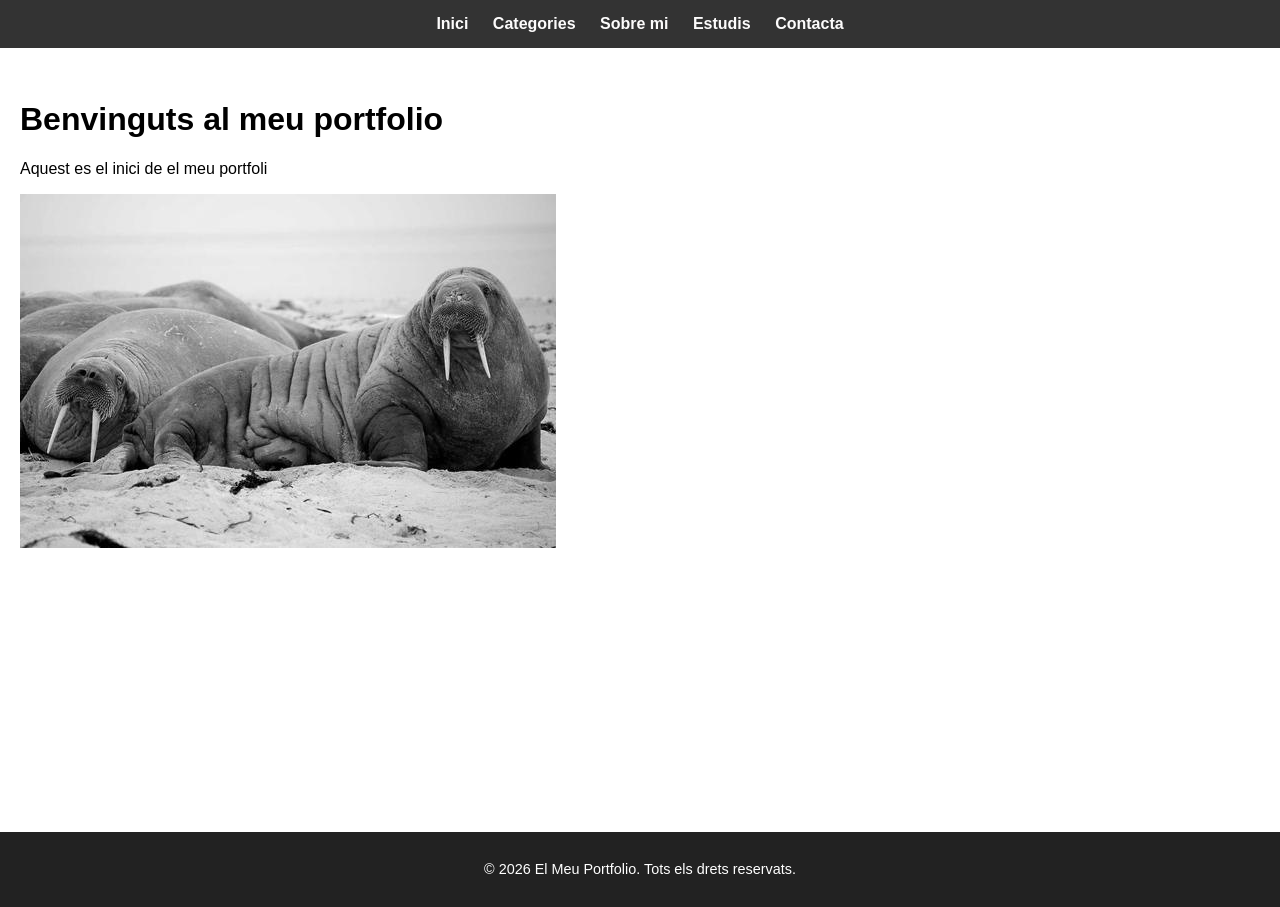
<file: index.html>
<!DOCTYPE html>
<html lang="ca">
<head>
    <meta charset="UTF-8">
    <title>Inici - El Meu Portfolio</title>
    <link rel="stylesheet" href="css/style.css">
</head>
<body>

    <header>
        <nav>
            <ul>
                <li><a href="index.html">Inici</a></li>
                <li><a href="pages/categories.html">Categories</a></li>
                <li><a href="pages/sobre_mi.html">Sobre mi</a></li>
                <!-- CORREGIDO: Añadida la carpeta pages/ delante para que encuentre el archivo -->
                <li><a href="pages/estudis.html">Estudis</a></li>
                <li><a href="pages/contacta.html">Contacta</a></li>
            </ul>
        </nav>
    </header>

    <div class="contingut-principal">
        <h1>Benvinguts al meu portfolio</h1>
        <p>Aquest es el inici de el meu portfoli</p>
        <img src="imatges/Foto3.jpg" alt="Foto">
    </div>

    <footer>
        <p>&copy; 2026 El Meu Portfolio. Tots els drets reservats.</p>
    </footer>

</body>
</html>
</file>
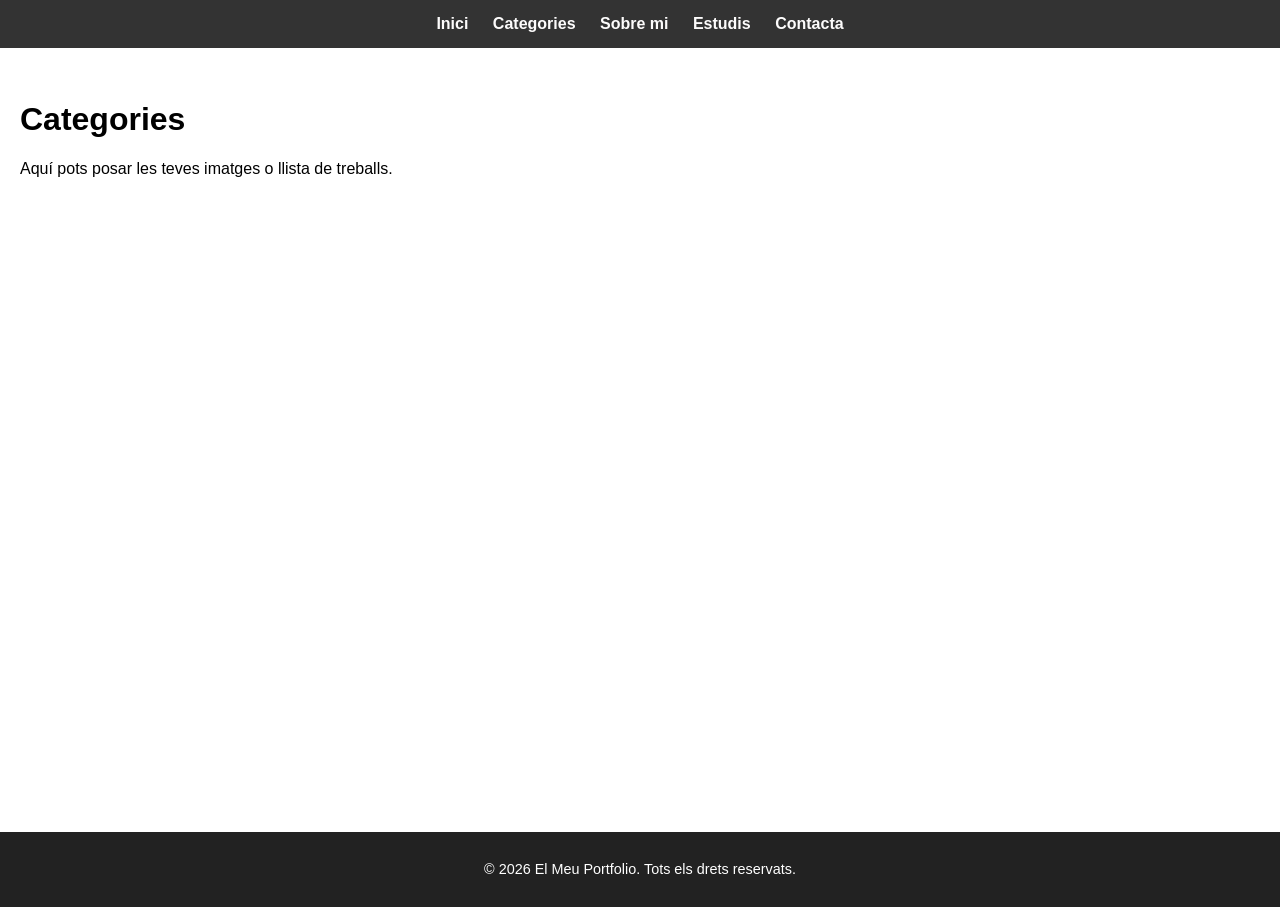
<file: pages/categories.html>
<!DOCTYPE html>
<html lang="ca">
<head>
    <meta charset="UTF-8">
    <title>Categories - El Meu Portfolio</title>
    <link rel="stylesheet" href="../css/style.css">
</head>
<body>

    <header>
        <nav>
            <ul>
                <li><a href="../index.html">Inici</a></li>
                <li><a href="categories.html">Categories</a></li>
                <li><a href="sobre_mi.html">Sobre mi</a></li>
                <li><a href="estudis.html">Estudis</a></li>
                <li><a href="contacta.html">Contacta</a></li>
            </ul>
        </nav>
    </header>

    <div class="contingut-principal">
        <h1>Categories</h1>
        <p>Aquí pots posar les teves imatges o llista de treballs.</p>
    </div>

    <footer>
        <p>&copy; 2026 El Meu Portfolio. Tots els drets reservats.</p>
    </footer>

</body>
</html>
</file>
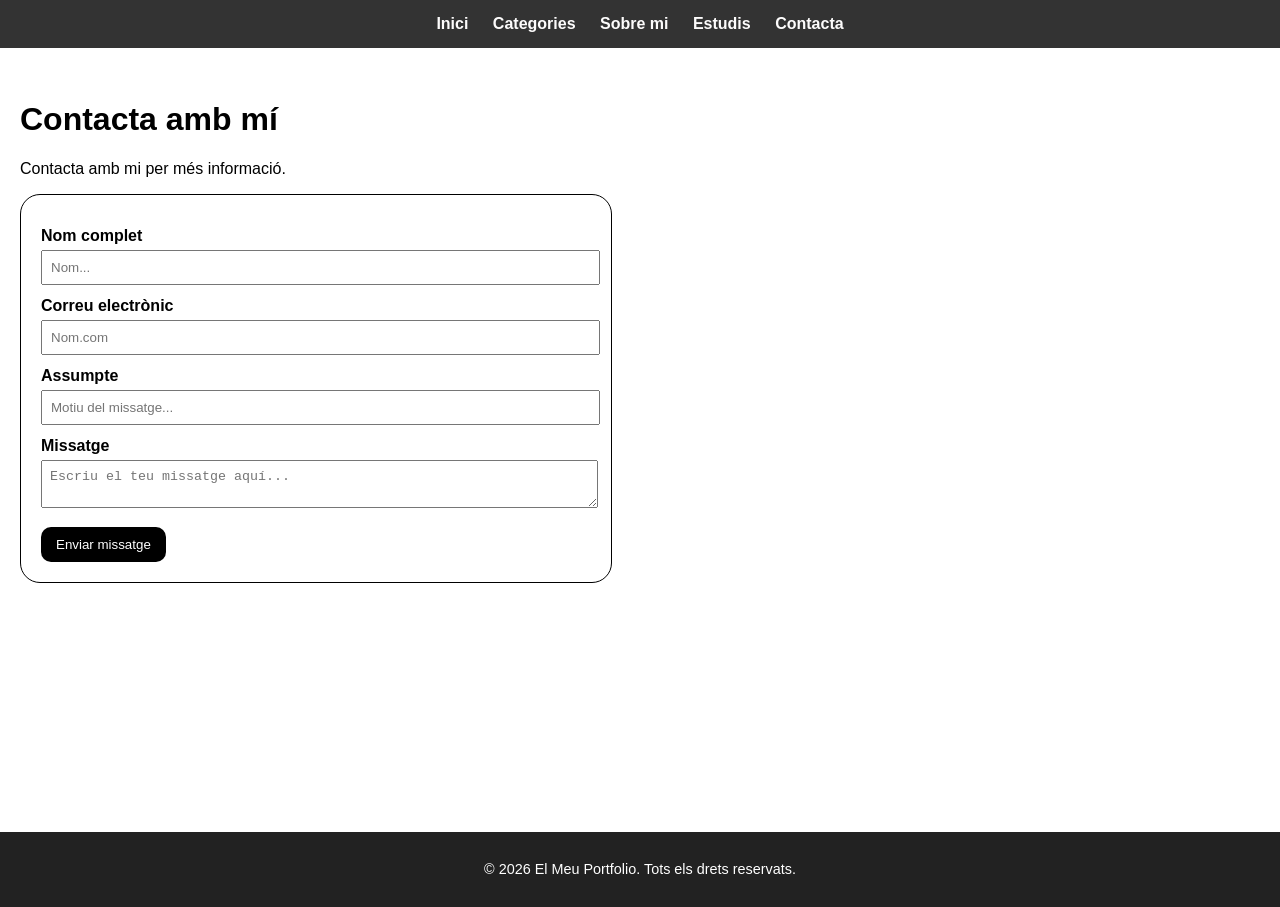
<file: pages/contacta.html>
<!DOCTYPE html>
<html lang="ca">
<head>
    <meta charset="UTF-8">
    <title>Sobre mi - El Meu Portfolio</title>
    <link rel="stylesheet" href="../css/style.css">
</head>

<body>
    <header>
        <nav>
            <ul>
                <li><a href="../index.html">Inici</a></li>
                <li><a href="categories.html">Categories</a></li>
                <li><a href="sobre_mi.html">Sobre mi</a></li>
                <li><a href="estudis.html">Estudis</a></li>
                <li><a href="contacta.html">Contacta</a></li>
            </ul>
        </nav>
    </header>

    <div class="contingut-principal">
        <h1>Contacta amb mí</h1>
        <p>Contacta amb mi per més informació.</p>

<form action="#" method="post">
    <label for="nom">Nom complet</label>
    <input type="text" id="nom" name="nom" placeholder="Nom..." required><br>

    <label for="email">Correu electrònic</label>
    <input type="email" id="email" name="email" placeholder="Nom.com" required><br>

    <label for="assumpte">Assumpte</label>
    <input type="text" id="assumpte" name="assumpte" placeholder="Motiu del missatge..." required><br>
    
    <label for="missatge">Missatge</label>
    <textarea id="missatge" name="missatge" placeholder="Escriu el teu missatge aquí..." required></textarea><br>

    <button type="submit">Enviar missatge</button>
</form>

    </div>
    <footer>
        <p>&copy; 2026 El Meu Portfolio. Tots els drets reservats.</p>
    </footer>
</body>
</file>
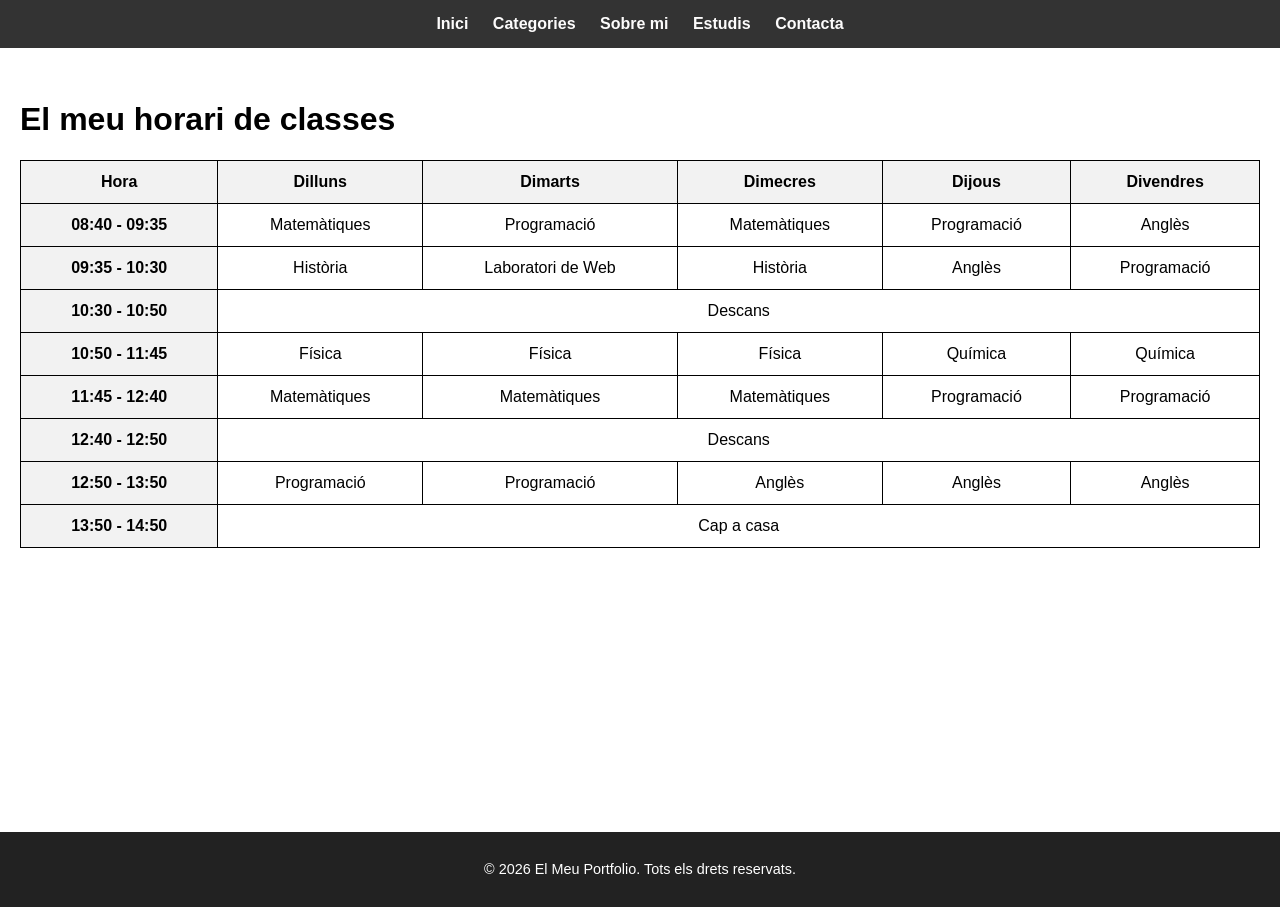
<file: pages/estudis.html>
<!DOCTYPE html>
<html lang="ca">
<head>
    <meta charset="UTF-8">
    <meta name="viewport" content="width=device-width, initial-scale=1.0">
    <title>Estudis - El meu horari</title>
    
    <link rel="stylesheet" href="../css/style.css">
</head>
<body>

    <header>
        <nav>
            <ul>
                <li><a href="../index.html">Inici</a></li>
                <li><a href="categories.html">Categories</a></li>
                <li><a href="sobre_mi.html">Sobre mi</a></li>
                <li><a href="estudis.html">Estudis</a></li>
                <li><a href="contacta.html">Contacta</a></li>
            </ul>
        </nav>
    </header>

    <main class="contingut-principal">
        <h1>El meu horari de classes</h1>

        <table>
            <thead>
                <tr>
                    <th>Hora</th>
                    <th>Dilluns</th>
                    <th>Dimarts</th>
                    <th>Dimecres</th>
                    <th>Dijous</th>
                    <th>Divendres</th>
                </tr>
            </thead>
            <tbody>
                <tr>
                    <th>08:40 - 09:35</th>
                    <td>Matemàtiques</td>
                    <td>Programació</td>
                    <td>Matemàtiques</td>
                    <td>Programació</td>
                    <td>Anglès</td>
                </tr>
                <tr>
                    <th>09:35 - 10:30</th>
                    <td>Història</td>
                    <td>Laboratori de Web</td>
                    <td>Història</td>
                    <td>Anglès</td>
                    <td>Programació</td>
                </tr>
                <tr>
                    <th>10:30 - 10:50</th>
                    <td colspan="5">Descans</td>
                </tr>
                <tr>
                    <th>10:50 - 11:45</th>
                    <td>Física</td>
                    <td>Física</td>
                    <td>Física</td>
                    <td>Química</td>
                    <td>Química</td>
                </tr>
                <tr>
                    <th>11:45 - 12:40</th>
                    <td>Matemàtiques</td>
                    <td>Matemàtiques</td>
                    <td>Matemàtiques</td>
                    <td>Programació</td>
                    <td>Programació</td>
                </tr>
                <tr>
                    <th>12:40 - 12:50</th>
                    <td colspan="5">Descans</td>
                </tr>
                <tr>
                    <th>12:50 - 13:50</th>
                    <td>Programació</td>
                    <td>Programació</td>
                    <td>Anglès</td>
                    <td>Anglès</td>
                    <td>Anglès</td>
                </tr>
                <tr>
                    <th>13:50 - 14:50</th>
                    <td colspan="5">Cap a casa</td>
                </tr>
            </tbody>
        </table>
    </main>

    <footer>
        <p>&copy; 2026 El Meu Portfolio. Tots els drets reservats.</p>
    </footer>

</body>
</html>
</file>
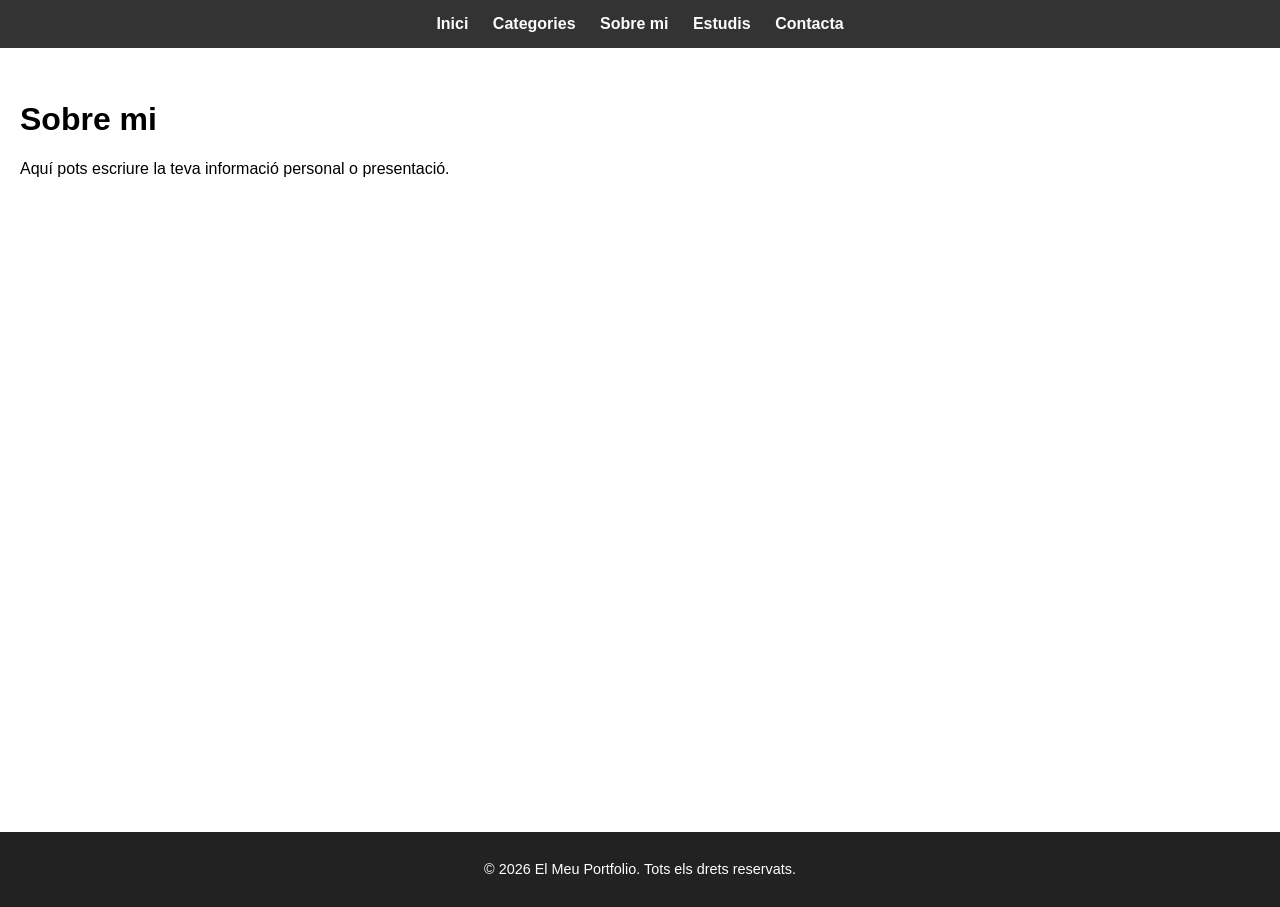
<file: pages/sobre_mi.html>
<!DOCTYPE html>
<html lang="ca">
<head>
    <meta charset="UTF-8">
    <title>Sobre mi - El Meu Portfolio</title>
    <link rel="stylesheet" href="../css/style.css">
</head>
<body>

    <header>
        <nav>
            <ul>
                <li><a href="../index.html">Inici</a></li>
                <li><a href="categories.html">Categories</a></li>
                <li><a href="sobre_mi.html">Sobre mi</a></li>
                <li><a href="estudis.html">Estudis</a></li>
                <li><a href="contacta.html">Contacta</a></li>
            </ul>
        </nav>
    </header>

    <div class="contingut-principal">
        <h1>Sobre mi</h1>
        <p>Aquí pots escriure la teva informació personal o presentació.</p>
    </div>

    <footer>
        <p>&copy; 2026 El Meu Portfolio. Tots els drets reservats.</p>
    </footer>

</body>
</html>
</file>
<file: css/style.css>
body {
    margin: 0;
    padding: 0;
    font-family: sans-serif;
}


header {
    position: fixed;
    top: 0;
    left: 0;
    width: 100%;
    background-color: #333;
    z-index: 1000;
}


nav ul {
    list-style: none;
    margin: 0;
    padding: 15px;
    text-align: center; 
}

nav li {
    display: inline; 
    margin: 0 10px;  
}

nav a {
    color: rgb(253, 252, 252);
    text-decoration: none;
    font-weight: bold;
}


.contingut-principal {
    margin: 20px;
    padding-top: 60px;
      min-height: 88vh; 
    box-sizing: border-box;
}

footer {
    background-color: #222;
    color: #fff;
    text-align: center;
    padding: 15px;
    font-size: 0.9em;
}

table {
    width: 100%;
    border-collapse: collapse;
    margin-top: 20px;
    background-color: white;
}

th, td {
    border: 1px solid #000000;
    padding: 12px;
    text-align: center;
}

th {
    background-color: #f2f2f2;
    font-weight: bold;
}
form label {
  vertical-align: top;
}

form {
  max-width: 550px; 
  border: 1px solid black;
  border-radius: 20px;
  padding: 20px;
}

form label {
  display: block;
  font-weight: bold;
  margin-top: 12px;
  margin-bottom: 5px;
}

form input, form textarea {
  width: 98%;
  padding: 8px;
}

form button {
  background-color: black;
  color: white;
  padding: 10px 15px;
  margin-top: 15px;
  border: none;
  border-radius: 10px;
}
</file>
